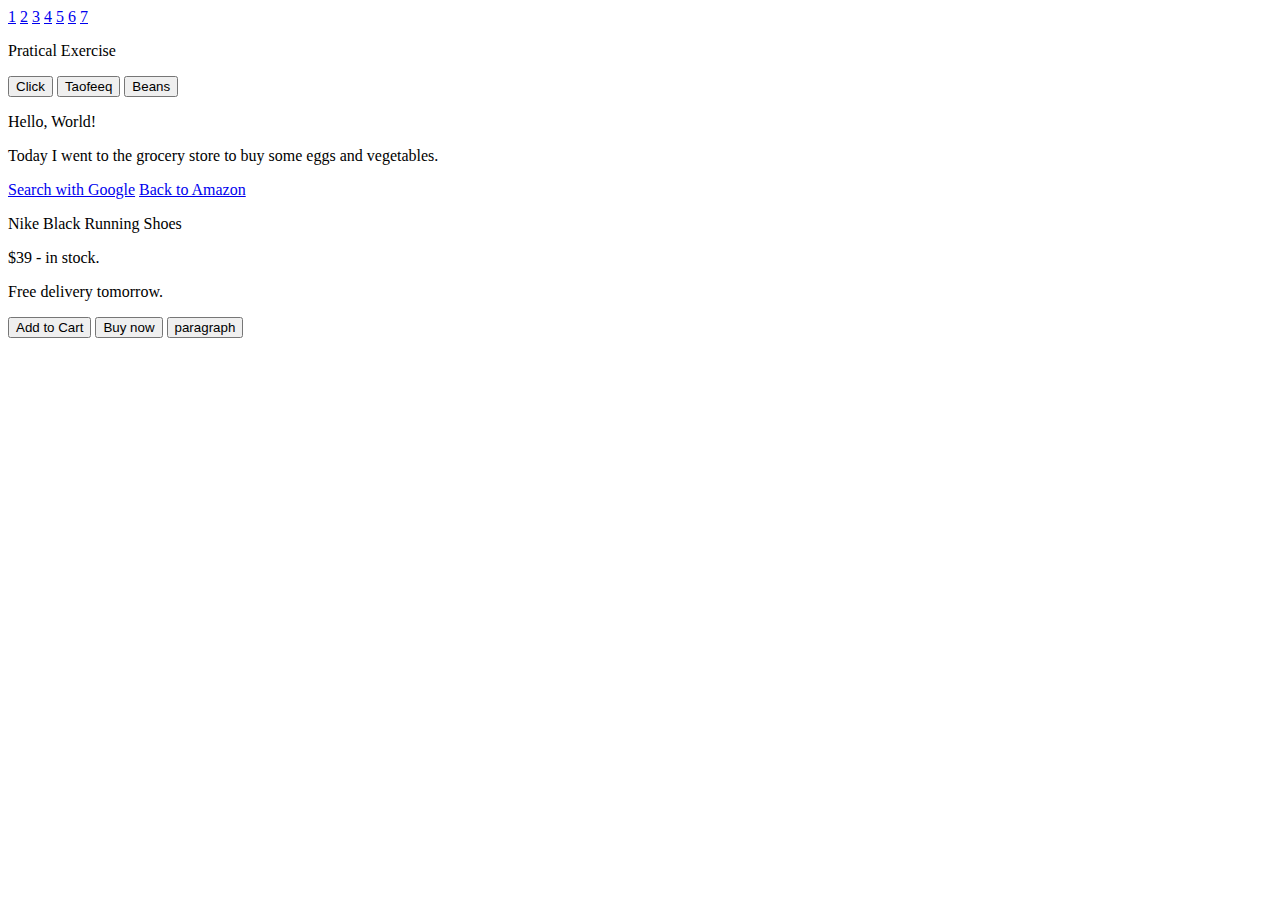
<file: lessonExercise1Website.html>
<!DOCTYPE html>
<html lang="en">
<head>
  <meta charset="UTF-8">
  <meta name="viewport" content="width=device-width, initial-scale=1.0">
  <title>website</title>
</head>
<body>

<a href="lessonExercise1Website.html">1</a>
<a href="lessonExercise2aButtons.html">2</a>
<a href="lessonExercise2bButton.html">3</a>
<a href="lessonExercise3aHoverTransitionShadow.html">4</a>
<a href="lessonExercise3bHoverTransitionShadow.html">5</a>
<a href="lessonExercise4ChromeDevTools&CSSBoxModel.html">6</a>
<a href="lessonExercise5aTextStyle.html">7</a>


<p>Pratical Exercise</p>

<button>Click</button>


<button>Taofeeq</button> <button>Beans</button>

<P>Hello, World!</P>

<p>Today I went to the grocery store to buy some eggs and vegetables.</p>

<a href="https://www.google.com/" target="_blank">Search with Google</a>

<a href="https://www.amazon.com/">Back to Amazon</a>
<p>Nike Black Running Shoes</p> 
<p>$39 - in stock.</p> 
<p>Free delivery tomorrow.</p>
<button>Add to Cart</button>
<button>Buy now</button>

<button>paragraph</button>

</body>
</html>
</file>
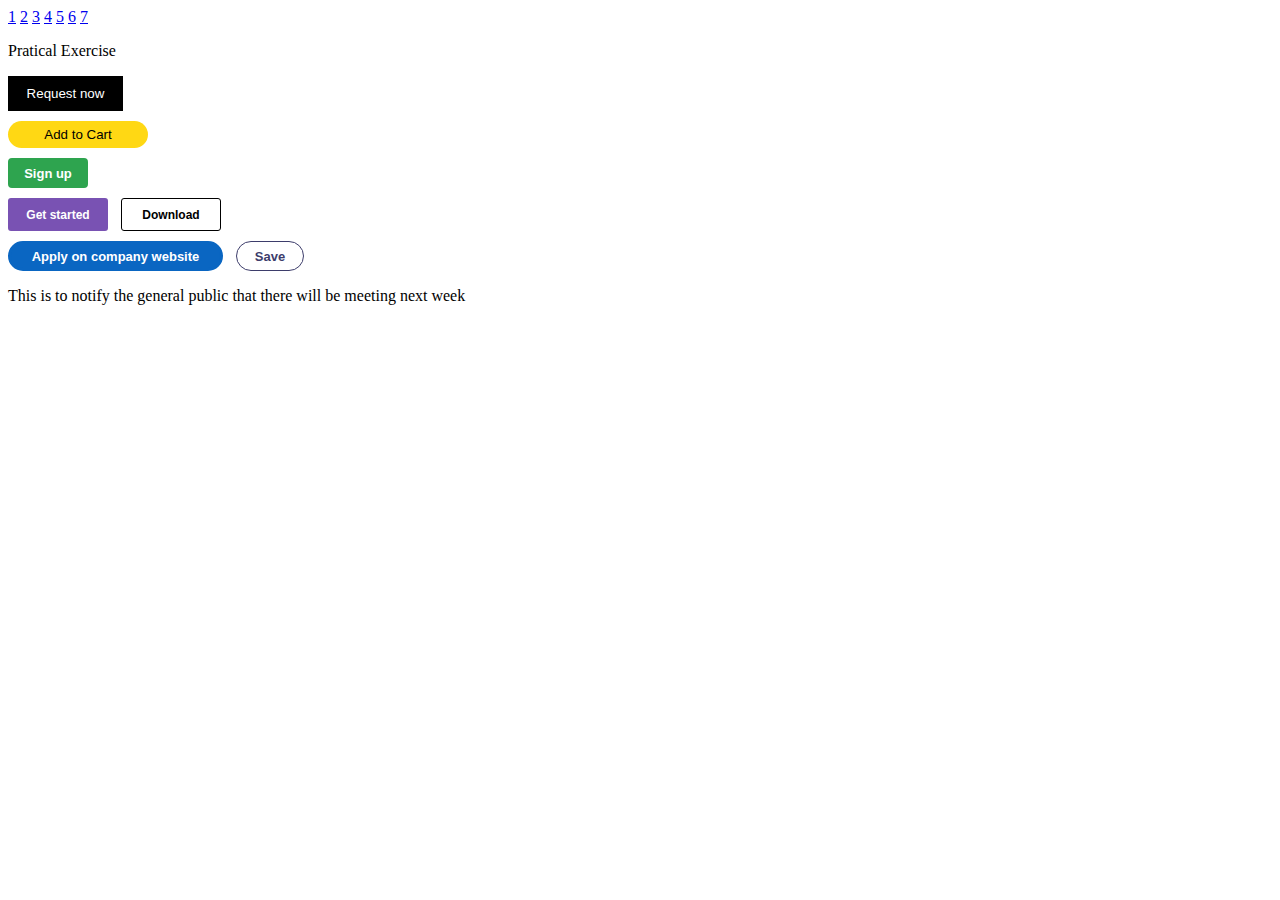
<file: lessonExercise2aButtons.html>
<!DOCTYPE html>
<html lang="en">
<head>
  <meta charset="UTF-8">
  <meta name="viewport" content="width=device-width, initial-scale=1.0">
  <title>button2a</title>
    <style>
      .requestnow-button{
        background-color: black;
        color: white;
        border: none;
        width: 115px;
        height: 35px;
        cursor: pointer;
      }
    
      .addtocart-button{
        background-color: rgb(255, 216, 20);
        border: none;
        border-radius: 60px;
        color:black;
        width: 140px;
        height: 27px;
        cursor: pointer;
        margin-top:10px;
        margin-bottom: 10px;
      }
    
      .signup-button{
        background-color:rgb(46, 164, 79);
        color:white;
        border-width: 2px;
        border-color: rgb(46, 164, 79);
        border-style: solid;
        border-radius: 4px;
        width: 80px;
        height: 30px;
        cursor: pointer;
        font-size: 13px;
        font-weight: bold;
      }
    
      .getstarted-button{
        background-color: rgb(121, 82, 179);
        color: white;
        border-radius:3px;
        border-color: rgb(121, 82, 179);
        border-width: 3px;
        border-style: solid;
        width: 100px;
        height: 33px;
        cursor: pointer;
        font-size: 12px;
        font-weight: bold;
        margin-top: 10px;
      }
    
      .download-button{
        background-color: white;
        color: black;
        border-radius: 3px;
        border-color: black;
        border-style: solid;
        border-width: 1px;
        width:100px;
        height:33px;
        cursor: pointer;
        font-weight: bold;
        font-size:12px;margin-left:9px;
      }
    
      .applyoncompanywebsite{
        background-color: rgb(10, 102, 194);
        border-color:rgb(10, 102, 194);
        border-style: solid;
        border-radius: 30px;
        border-width:3px;
        color: white;
        width: 215px;
        height: 30px;
        cursor: pointer;
        font-size: 13px;
        font-weight: bold;
        margin-right:9px;
        margin-top: 10px;
      }
    
      .save-button{
        background-color: white;
        border-color: rgb(61, 61, 107);
        border-radius: 25px;
        border-width: 1px;
        border-style: solid;
        width: 68px;
        height: 30px;
        color: rgb(61, 61, 107);
        cursor: pointer;
        font-weight: bold;
        font-size: 13px;
      }

    </style>


  </head>

  <body>


    <a href="lessonExercise1Website.html">1</a>
    <a href="lessonExercise2aButtons.html">2</a>
    <a href="lessonExercise2bButton.html">3</a>
    <a href="lessonExercise3aHoverTransitionShadow.html">4</a>
    <a href="lessonExercise3bHoverTransitionShadow.html">5</a>
    <a href="lessonExercise4ChromeDevTools&CSSBoxModel.html">6</a>
    <a href="lessonExercise5aTextStyle.html">7</a>


    <p>Pratical Exercise</p>
    <button class="requestnow-button">Request now</button>  <br>

    <button class="addtocart-button">Add to Cart</button>  <br>

    <button class="signup-button">Sign up</button>      <br>

    <button class="getstarted-button">Get started</button> 

    <button class="download-button">Download</button>     <br>

    <button class="applyoncompanywebsite">Apply on company website</button>

    <button class="save-button">Save</button>

    <p>This is to notify the general public that there will be meeting next week</p>

  </body>
</html>
</file>
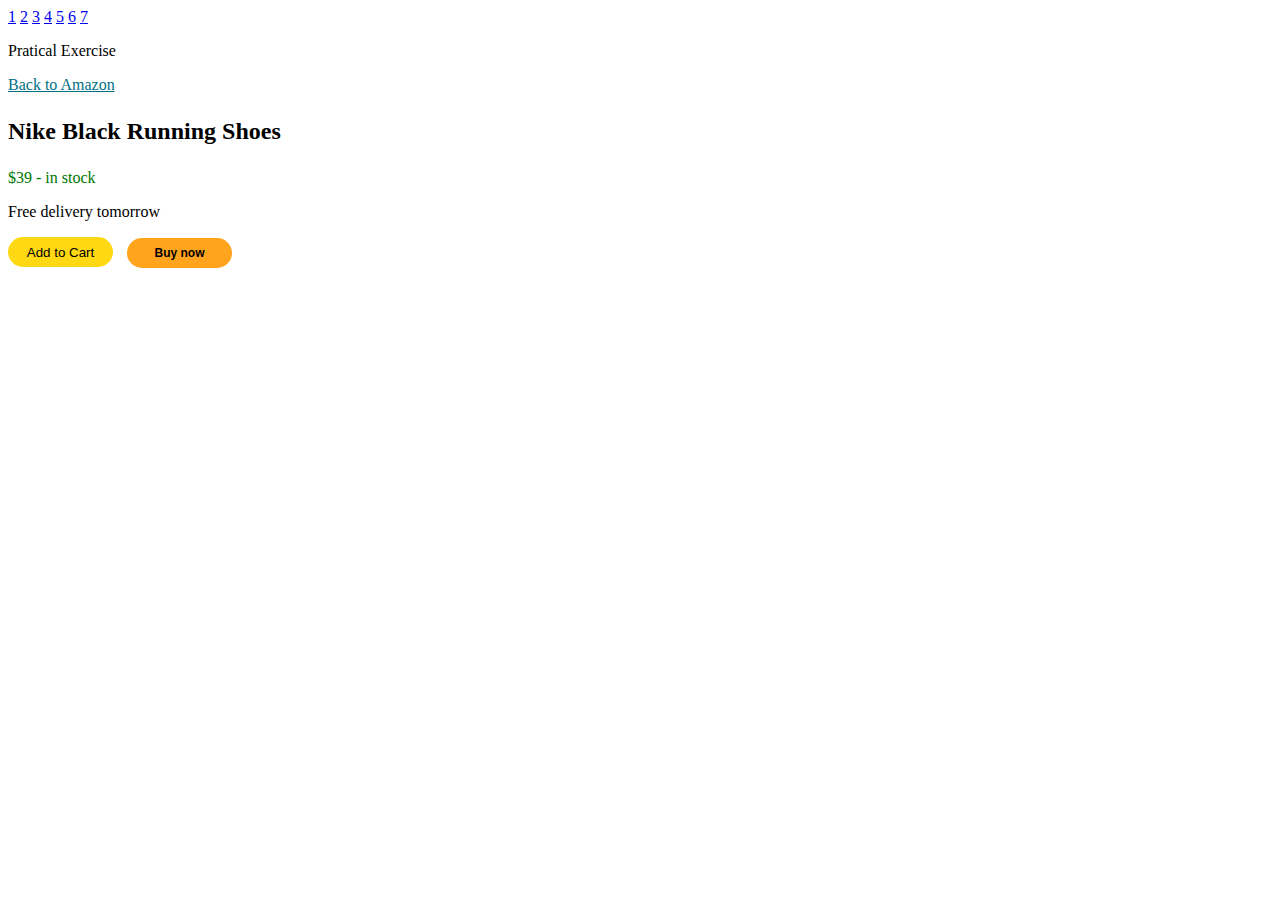
<file: lessonExercise2bButton.html>
<!DOCTYPE html>
<html lang="en">
  <head>
    <meta charset="UTF-8">
    <meta name="viewport" content="width=device-width, initial-scale=1.0">
    <title>button2b</title>

    <style>
      .atribute{
        color: rgb(0, 113, 133);
      }
    
      .para1{
        font-size: 24px;
        font-weight: bold;
      }
    
      .para2{
        color: rgb(0, 118, 0);
      }
    
      .addtocart-button{
        background-color: rgb(255, 216, 20);
        border:none;
        border-radius:35px;
        width: 105px;
        height: 30px;
        cursor:pointer;
        margin-right: 10px;
      }
    
      .buynow-button{
        background-color: rgb(255, 164, 28);
        border:none;
        border-radius: 35px;
        font-weight: bold;
        font-size: 12px;
        width: 105px;
        height:30px;
        cursor: pointer;
      }
    
    
    </style>

  </head>

  <body>

    <a href="lessonExercise1Website.html">1</a>
    <a href="lessonExercise2aButtons.html">2</a>
    <a href="lessonExercise2bButton.html">3</a>
    <a href="lessonExercise3aHoverTransitionShadow.html">4</a>
    <a href="lessonExercise3bHoverTransitionShadow.html">5</a>
    <a href="lessonExercise4ChromeDevTools&CSSBoxModel.html">6</a>
    <a href="lessonExercise5aTextStyle.html">7</a>


    <p>Pratical Exercise</p>

    <a class="atribute" href="https://www.amazon.com/" target="_blank">Back to Amazon</a>

    <p class="para1">Nike Black Running Shoes</p>

    <p class="para2">$39 - in stock</p>

    <p>Free delivery tomorrow</p>

    <button class="addtocart-button">Add to Cart</button>
    <button class="buynow-button">Buy now</button>


  </body>
</html>
</file>
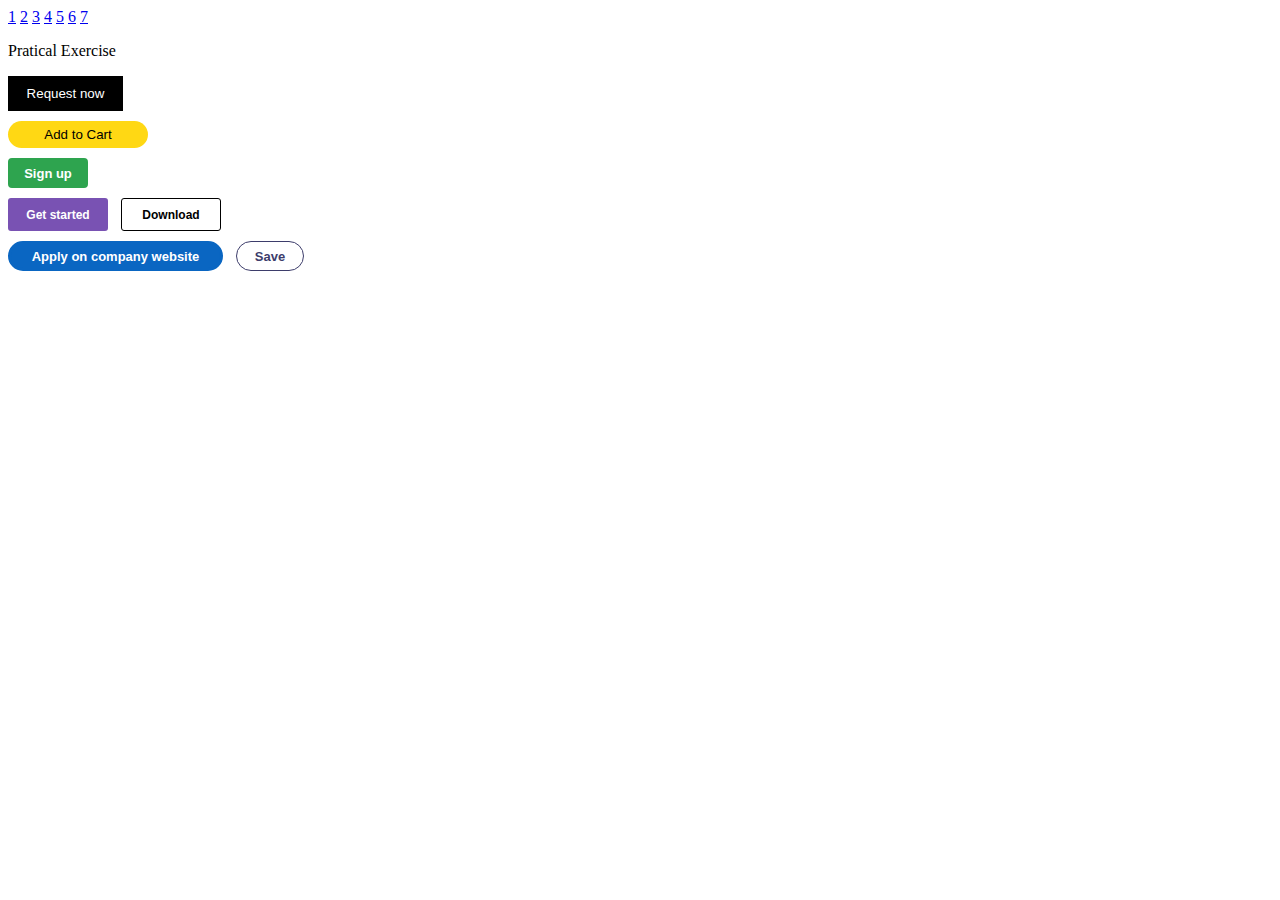
<file: lessonExercise3aHoverTransitionShadow.html>
<!DOCTYPE html>
<html lang="en">
  <head>
    <meta charset="UTF-8">
    <meta name="viewport" content="width=device-width, initial-scale=1.0">
    <title>HoverTransitionShadow3a</title>

    <style>
      .requestnow-button{
        background-color: black;
        color: white;
        border: none;
        width: 115px;
        height: 35px;
        cursor: pointer;
        transition: opacity 0.6s;
      }
    
      .requestnow-button:hover{
        opacity: 0.7;
      }
    
      .requestnow-button:active{
        opacity: 0.5;
      }
    
      .addtocart-button{
        background-color: rgb(255, 216, 20);
        border: none;
        border-radius: 60px;
        color:black;
        width: 140px;
        height: 27px;
        cursor: pointer;
        margin-top:10px;
        margin-bottom: 10px;
        transition: background-color 0.6s;
      }
    
      .addtocart-button:hover{
        background-color: rgb(212, 178, 5);
      }
    
      .addtocart-button:active{
        opacity: 0.7;
      }
    
      .signup-button{
        background-color:rgb(46, 164, 79);
        color:white;
        border-width: 2px;
        border-color: rgb(46, 164, 79);
        border-style: solid;
        border-radius: 4px;
        width: 80px;
        height: 30px;
        cursor: pointer;
        font-size: 13px;
        font-weight: bold;
        transition: box-shadow 0.6s;
      }
    
      .signup-button:hover{
        box-shadow: 5px 5px 10px rgba(0, 0, 0, 0.6);
      }
    
      .signup-button:active{
        opacity: 0.8;
      }
    
      
    
      .getstarted-button{
        background-color: rgb(121, 82, 179);
        color: white;
        border-radius:3px;
        border-color: rgb(121, 82, 179);
        border-width: 3px;
        border-style: solid;
        width: 100px;
        height: 33px;
        cursor: pointer;
        font-size: 12px;
        font-weight: bold;
        margin-top: 10px;
        transition: 0.6s;
      }
    
      .getstarted-button:hover{
        opacity: 0.8;
      }
    
      .getstarted-button:active{
        opacity: 0.5;
      }
    
      .download-button{
        background-color: white;
        color: black;
        border-radius: 3px;
        border-color: black;
        border-style: solid;
        border-width: 1px;
        width:100px;
        height:33px;
        cursor: pointer;
        font-weight: bold;
        font-size:12px;
        margin-left:9px;
        transition: background-color 0.4s, color 0.4s;
      }
    
      .download-button:hover {
        background-color: rgba(53, 49, 49, 0.781);
        color: white;
      }
    
      .download-button:active{
        opacity: 0.9;
      }
    
      .applyoncompanywebsite{
        background-color: rgb(10, 102, 194);
        border-color:rgb(10, 102, 194);
        border-style: solid;
        border-radius: 30px;
        border-width:3px;
        color: white;
        width: 215px;
        height: 30px;
        cursor: pointer;
        font-size: 13px;
        font-weight: bold;
        margin-right:9px;
        margin-top: 10px;
        transition: 0.6s;
      }
    
      .applyoncompanywebsite:hover{
      background-color: rgb(4, 49, 94);
      border-color: rgb(4, 49, 94);
      }
    
      .applyoncompanywebsite:active{
        opacity: 0.8;
      }
    
      .save-button{
        background-color: white;
        border-color: rgb(61, 61, 107);
        border-radius: 25px;
        border-width: 1px;
        border-style: solid;
        width: 68px;
        height: 30px;
        color: rgb(61, 61, 107);
        cursor: pointer;
        font-weight: bold;
        font-size: 13px;
        transition: 0.4s;
      }
    
      .save-button:hover{
        background-color: rgb(202, 202, 230);
      }
    
      .save-button:active{
        opacity: 0.8;
      }
    
    </style>
  </head>
  <body>
    
    <a href="lessonExercise1Website.html">1</a>
    <a href="lessonExercise2aButtons.html">2</a>
    <a href="lessonExercise2bButton.html">3</a>
    <a href="lessonExercise3aHoverTransitionShadow.html">4</a>
    <a href="lessonExercise3bHoverTransitionShadow.html">5</a>
    <a href="lessonExercise4ChromeDevTools&CSSBoxModel.html">6</a>
    <a href="lessonExercise5aTextStyle.html">7</a>

    <p>Pratical Exercise</p>
    
    <button class="requestnow-button">Request now</button>  <br>

    <button class="addtocart-button">Add to Cart</button>  <br>

    <button class="signup-button">Sign up</button>      <br>

    <button class="getstarted-button">Get started</button> 

    <button class="download-button">Download</button>     <br>

    <button class="applyoncompanywebsite">Apply on company website</button>

    <button class="save-button">Save</button>

  </body>
</html>
</file>
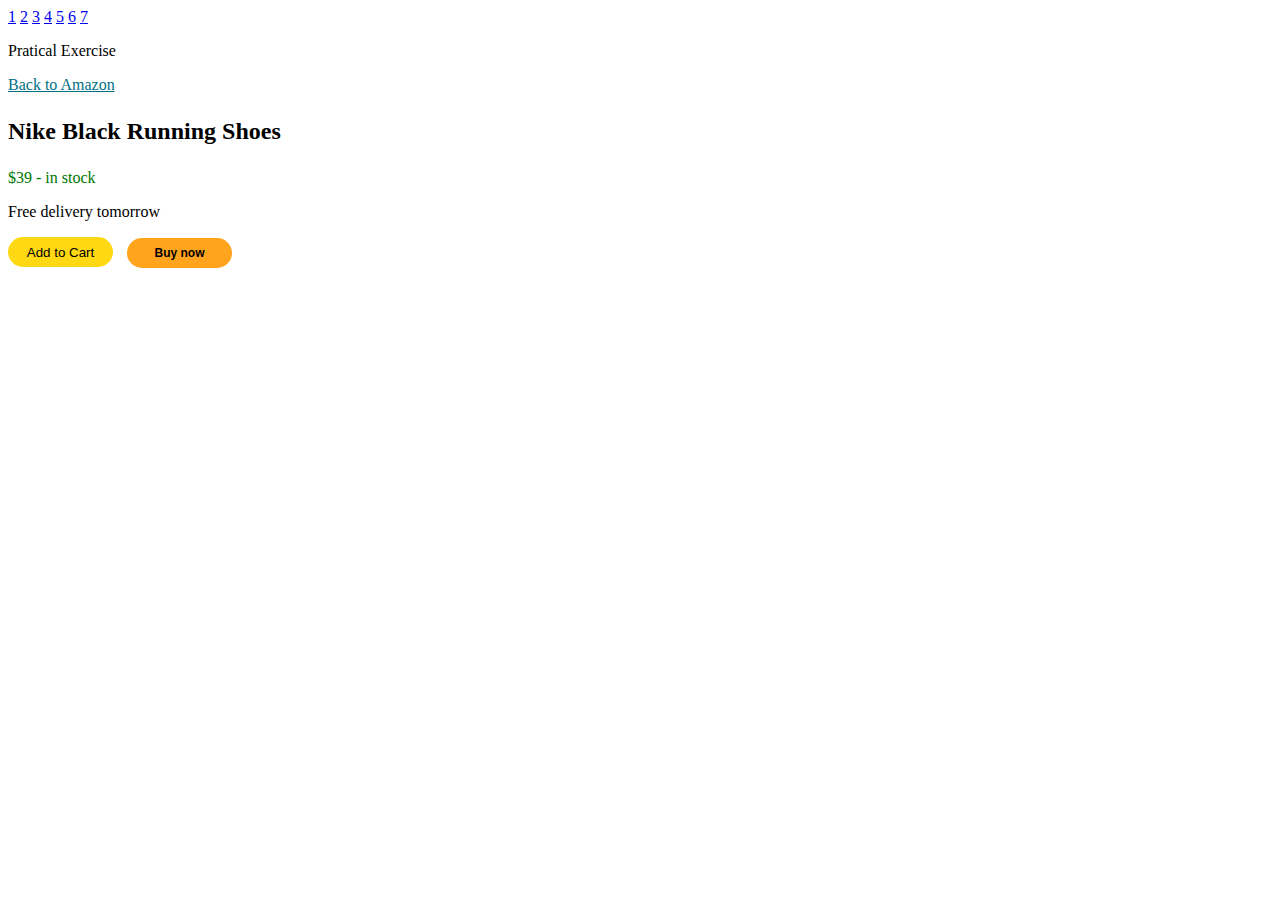
<file: lessonExercise3bHoverTransitionShadow.html>
<!DOCTYPE html>
<html lang="en">
  <head>
    <meta charset="UTF-8">
    <meta name="viewport" content="width=device-width, initial-scale=1.0">
    <title>HoverTransitionShadow3b</title>

    <style>
      .atribute{
        color: rgb(0, 113, 133);
        transition: 0.5s;
      }
    
      .atribute:hover{
        color: brown;
      }
    
      .para1{
        font-size: 24px;
        font-weight: bold;
      }
    
      .para2{
        color: rgb(0, 118, 0);
      }
    
      .addtocart-button{
        background-color: rgb(255, 216, 20);
        border:none;
        border-radius:35px;
        width: 105px;
        height: 30px;
        cursor:pointer;
        margin-right: 10px;
        transition: 0.5s;
      }
    
      .addtocart-button:hover{
        background-color:rgb(209, 178, 25)
      }
    
      .addtocart-button:active{
        opacity: 0.7;
      }
    
      .buynow-button{
        background-color: rgb(255, 164, 28);
        border:none;
        border-radius: 35px;
        font-weight: bold;
        font-size: 12px;
        width: 105px;
        height:30px;
        cursor: pointer;
        transition: 0.5s;
      }
    
      .buynow-button:hover{
        background-color: rgb(216, 132, 7)
      }
    
      .buynow-button:active{
        opacity: 0.7;
      }
    
    
    </style>
  </head>
  <body>
    
    <a href="lessonExercise1Website.html">1</a>
    <a href="lessonExercise2aButtons.html">2</a>
    <a href="lessonExercise2bButton.html">3</a>
    <a href="lessonExercise3aHoverTransitionShadow.html">4</a>
    <a href="lessonExercise3bHoverTransitionShadow.html">5</a>
    <a href="lessonExercise4ChromeDevTools&CSSBoxModel.html">6</a>
    <a href="lessonExercise5aTextStyle.html">7</a>

    
    <p>Pratical Exercise</p>

    <a class="atribute" href="https://www.amazon.com/" target="_blank">Back to Amazon</a>

    <p class="para1">Nike Black Running Shoes</p>

    <p class="para2">$39 - in stock</p>

    <p>Free delivery tomorrow</p>


    <button class="addtocart-button">Add to Cart</button>
    <button class="buynow-button">Buy now</button>

  </body>
</html>
</file>
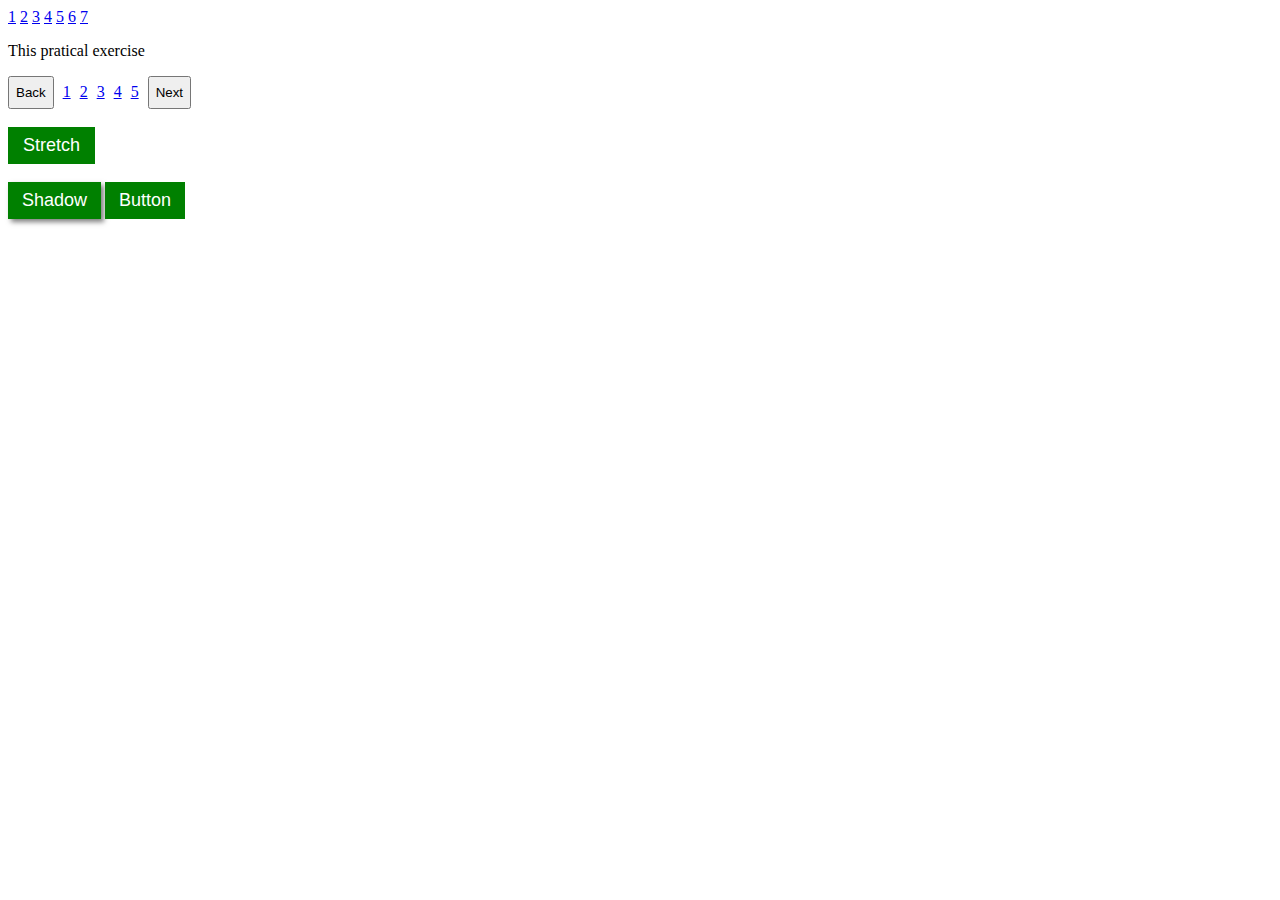
<file: lessonExercise4ChromeDevTools&CSSBoxModel.html>
<!DOCTYPE html>
<html lang="en">
  <head>
    <meta charset="UTF-8">
    <meta name="viewport" content="width=device-width, initial-scale=1.0">
    <title>ChromeDevTools&CSSBoxModel4</title>

    <style>
      .back-button{
        padding-top: 7px;
        padding-bottom: 7px;
        padding-right: 6px;
        padding-left: 6px;
        margin-right: 5px;
      }
    
      .attribute{
        margin-right: 5px;
      }
    
      .next-button{
        padding-top: 7px;
        padding-bottom: 7px;
        padding-right: 6px;
        padding-left: 6px;
      }
    
      .stretch-button {
        background-color: green;
        color: white;
        border: none;
        font-size: 18px;
        padding-top: 8px;
        padding-bottom: 8px;
        padding-left: 15px;
        padding-right: 15px;
        cursor: pointer;
        transition: padding-top 1s,
          padding-bottom 1s,
          padding-left 1s,
          padding-right 1s;
      }
    
      .stretch-button:hover {
        padding-top: 15px;
        padding-bottom: 15px;
        padding-left:30px;
        padding-right:30px;
      }
    
      .shadow{
        background-color: green;
        border: none;
        font-size: 18px;
        color: white;
        padding-top: 8px;
        padding-bottom: 8px;
        padding-left: 14px;
        padding-right:14px;
        cursor: pointer;
        box-shadow: 3px 3px 5px rgba(0, 0, 0, 0.5); 
      }
    
    
      .shadow:hover{
        margin-top: 3px;
        margin-left: 3px;
        box-shadow: none;
      }
      
      .button{
        background-color: green;
        border: none;
        color: white;
        font-size: 18px;
        padding-top: 8px;
        padding-bottom: 8px;
        padding-left: 14px;
        padding-right: 14px;
        cursor: pointer;
        transition: padding-right 1s,
        padding-left 1s;
      }
      
      .button:hover{
        padding-right: 25px;
        padding-left: 25px;
        padding-bottom: none;
        padding-top: none;
      }
    
    </style>
  </head>

  <body>

    <a href="lessonExercise1Website.html">1</a>
    <a href="lessonExercise2aButtons.html">2</a>
    <a href="lessonExercise2bButton.html">3</a>
    <a href="lessonExercise3aHoverTransitionShadow.html">4</a>
    <a href="lessonExercise3bHoverTransitionShadow.html">5</a>
    <a href="lessonExercise4ChromeDevTools&CSSBoxModel.html">6</a>
    <a href="lessonExercise5aTextStyle.html">7</a>

    <p>This pratical exercise</p>

    <button class="back-button">Back</button>

    <a class="attribute" href="https://www.google.com">1</a>
    <a class="attribute" href="https://www.google.com">2</a>
    <a class="attribute" href="https://www.google.com">3</a>
    <a class="attribute" href="https://www.google.com">4</a>
    <a class="attribute" href="https://www.google.com">5</a>


    <button class="next-button">Next</button> <br><br>


    <button class="stretch-button">Stretch</button><br><br>

    <button class="shadow">Shadow</button>

    <button class="button">Button</button>

  </body>
</html>
</file>
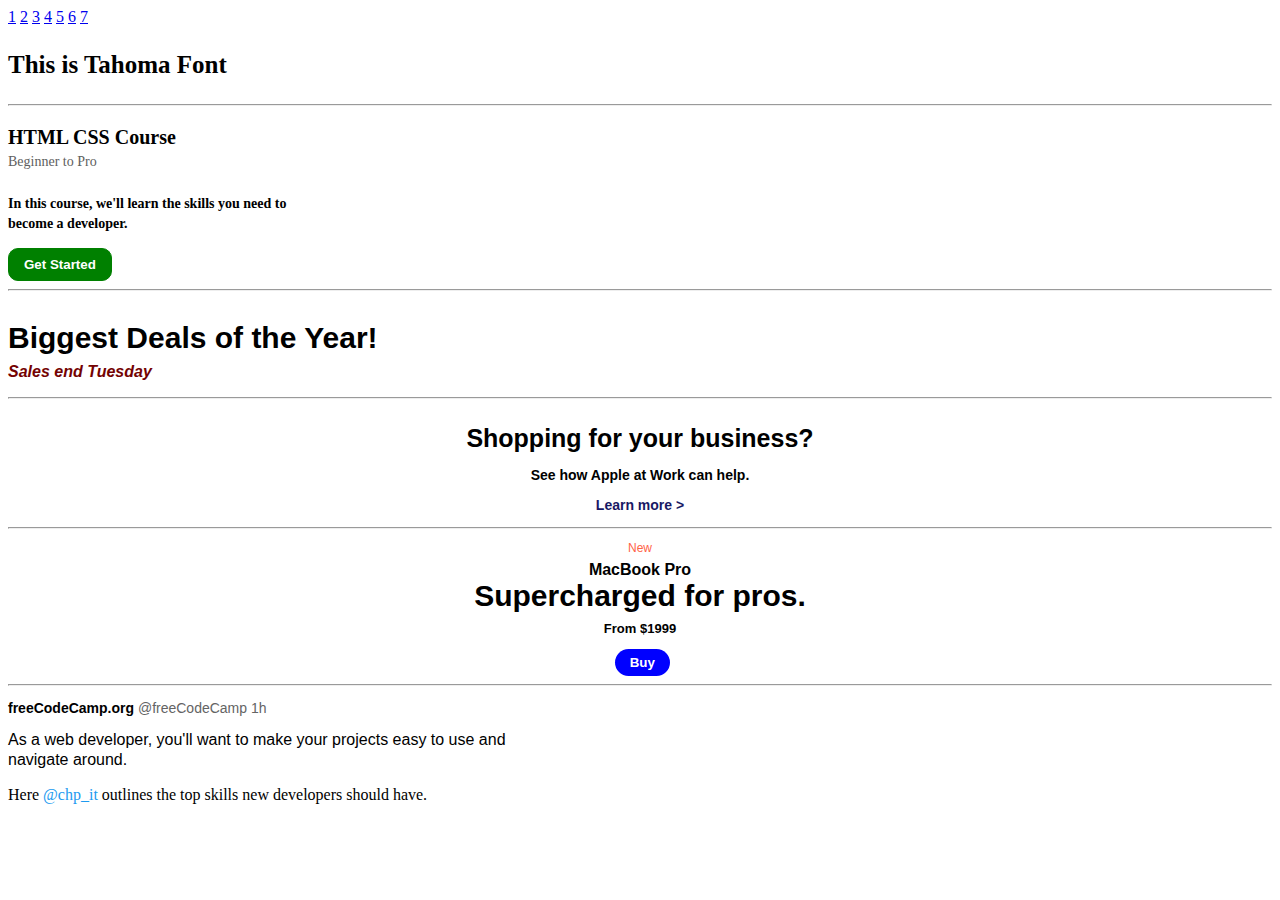
<file: lessonExercise5aTextStyle.html>
<!DOCTYPE html>
<html lang="en">
  <head>
    <meta charset="UTF-8">
    <meta name="viewport" content="width=device-width, initial-scale=1.0">
    <title>Test Style</title>
    <link rel="stylesheet" href="lessonExercise5aTextStyle.css">
  </head>

  <body>

    <a href="lessonExercise1Website.html">1</a>
    <a href="lessonExercise2aButtons.html">2</a>
    <a href="lessonExercise2bButton.html">3</a>
    <a href="lessonExercise3aHoverTransitionShadow.html">4</a>
    <a href="lessonExercise3bHoverTransitionShadow.html">5</a>
    <a href="lessonExercise4ChromeDevTools&CSSBoxModel.html">6</a>
    <a href="lessonExercise5aTextStyle.html">7</a>

    <p class="tahoma">This is Tahoma Font</p>

    <hr>

    <p class="course">HTML CSS Course</p>

    <p class="course2">Beginner to Pro</p>

    <p class="course3">In this course, we'll learn the skills you need 
      to become a developer.
    </p>

    <button class="button">Get Started</button>

    <hr>

    <p class="deal">Biggest Deals of the Year!</p>

    <p class="deal2">Sales end Tuesday</p>

    <hr>

    <p class="shopping">Shopping for your business?</p>

    <p class="shopping2">See how Apple at Work can help.</p>

    <p class="shopping3"> <span class="learn">Learn more &#62;</span></p>

    <hr>

    <p class="new">New</p>
    <p class="pro">MacBook Pro</p>
    <p class="pros">Supercharged for pros.</p>
    <p class="price">From $1999</p>
    <button class="buy">Buy</button>

    <hr>
    
    <p class="camp">
      <span class="tweet">freeCodeCamp.org</span>
      <span class="info">@freeCodeCamp 1h</span>
    </p>

    <p class="web">As a web developer, you'll want to make your projects easy to use and navigate around.</p>

    <p>Here <span class="chp">@chp_it</span> outlines the top skills new developers should have.</p>
  </body>
</html>
</file>
<file: lessonExercise5aTextStyle.css>
.tahoma{
  font-family: Tahoma;
  font-weight: bold;
  font-size: 25px;
}

.course{
  font-family: verdana;
  font-weight: bold;
  font-size: 20px;
  margin-bottom: 5px;
}

.course2{
  font-family: Verdana;
  font-size: 14px;
  color: rgb(96, 96, 96);
  margin-top: 0;
  margin-bottom: 24px;
}

.course3{
  font-family: Verdana;
  font-size: 14px;
  font-weight: bold;
  width: 280px;
  line-height: 20px;
  margin-top: 0;
}

.button{
  background-color: green;
  border-radius: 10px;
  border-color: green;
  border-width: 1px;
  border-style: solid;
  color: white;
  padding-top: 8px;
  padding-bottom: 8px;
  padding-left: 15px;
  padding-right: 15px;
  font-weight: bold;
  cursor: pointer;
}


.deal{
  font-family: Arial;
  font-size: 30px;
  font-weight: bold;
  margin-bottom: 5px;
  margin-bottom: 8px;
}

.deal2{
  font-family: Arial;
  font-size: 16px;
  font-style: italic;
  font-weight: bold;
  color: rgb(116, 2, 2);
  margin-top:0;
}

.shopping{
  font-family: Arial;
  font-size: 25px;
  font-weight: bold;
  margin-bottom: 14px;
  text-align: center;
}

.shopping2{
  font-family: Arial;
  font-size: 14px;
  font-weight: bold;
  text-align: center;
  margin-top: 0;
  margin-bottom: 14px;
}

.shopping3{
  font-family: Arial;
  font-size: 14px;
  font-weight: bold;
  color: rgb(24, 24, 100);
  text-align: center;
  margin-top: 0;
}


.learn{
  cursor: pointer;
}
  
.learn:hover{
  text-decoration: underline;
}

.new{
  font-family: Arial;
  font-size: 12px;
  color: tomato;
  text-align: center;
  margin-bottom: 6px;

}

.pro{
  font-family: Arial;
  font-size: 16px;
  font-weight: bold;
  text-align: center;
  margin-top: 0;
  margin-bottom: 0px;
}

.pros{
  font-family: Arial;
  font-size:30px;
  font-weight: bold;
  text-align: center;
  margin-top: 0;
  margin-bottom: 8px;
}

.price{
  font-family: Arial;
  font-size: 13px;
  font-weight: bold;
  text-align: center;
  margin-top: 0;
}

.buy{
  background-color: blue;
  border: none;
  border-radius: 30px;
  color: white;
  font-weight: bold;
  padding-left: 15px;
  padding-right:  15px;
  padding-bottom: 6px;
  padding-top: 6px;
  cursor: pointer;
  margin-left: 48%;
}

.camp{
  font-family: Arial;
  font-size: 14px;
}

.tweet{
  font-weight: bold;
}

.info{
  color: rgb(100, 100, 100)
}

.web{
  font-family: Arial;
  width: 500px;
  line-height: 20px;
  margin-top: 0;
}

.chp{
  color:rgb(29, 155, 240);
}
</file>
